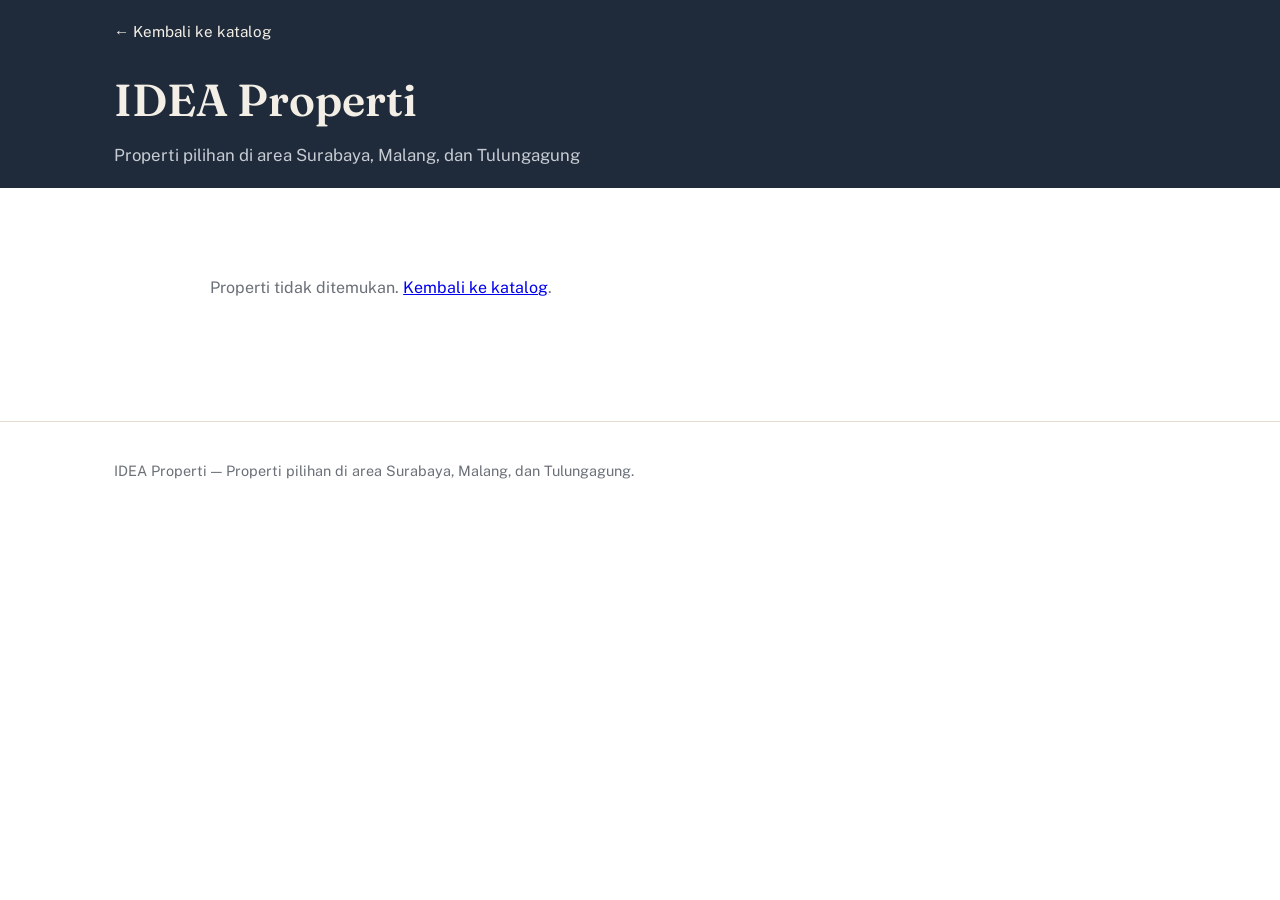
<file: detail.html>
<!DOCTYPE html>
<html lang="id">

<head>
    <meta charset="UTF-8">
    <meta name="viewport" content="width=device-width, initial-scale=1.0">
    <title id="tab-title">Detail Properti</title>
    <link rel="stylesheet" href="style.css">
    <link rel="preconnect" href="https://fonts.googleapis.com">
    <link
        href="https://fonts.googleapis.com/css2?family=Fraunces:opsz,wght@9..144,500;9..144,600&family=Public+Sans:wght@400;500;600&display=swap"
        rel="stylesheet">
</head>

<body>

    <header class="site-header site-header--kecil">
        <div class="wrap">
            <a href="index.html" class="tautan-kembali">← Kembali ke katalog</a>
        </div>
        <div class="wrap" style="margin-top: 20px;">
            <h1>IDEA Properti</h1>
            <p class="tagline">Properti pilihan di area Surabaya, Malang, dan Tulungagung</p>
        </div>
    </header>

    <main class="wrap detail-wrap" id="konten-detail">
        <p class="kosong">Memuat detail properti...</p>
    </main>

    <footer class="site-footer">
        <div class="wrap">
            <p>IDEA Properti — Properti pilihan di area Surabaya, Malang, dan Tulungagung.</p>
        </div>
    </footer>

    <script src="detail.js"></script>
</body>

</html>
</file>
<file: style.css>
:root {
  --navy: #1f2b3a;
  --navy-terang: #33475c;
  --pasir: #f3efe6;
  --terracotta: #b8623f;
  --teks: #22262b;
  --teks-muted: #6b7078;
  --putih: #ffffff;
  --garis: #e2ddd0;
  --radius: 6px;
}

* {
  box-sizing: border-box;
}

body {
  margin: 0;
  font-family: 'Public Sans', sans-serif;
  color: var(--teks);
  background: var(--putih);
  line-height: 1.55;
}

.wrap {
  max-width: 1100px;
  margin: 0 auto;
  padding: 0 24px;
}

/* ---------- Header ---------- */

.site-header {
  background: var(--navy);
  color: var(--pasir);
  padding: 48px 0 40px;
}

.site-header--kecil {
  padding: 20px 0;
}

.site-header h1 {
  font-family: 'Fraunces', serif;
  font-size: clamp(2rem, 5vw, 2.8rem);
  font-weight: 600;
  margin: 0 0 8px;
}

.tagline {
  margin: 0;
  font-size: 1.05rem;
  color: #c7ccd4;
  max-width: 48ch;
}

.tautan-kembali {
  color: var(--pasir);
  text-decoration: none;
  font-size: 0.95rem;
}

.tautan-kembali:hover {
  text-decoration: underline;
}

/* ---------- Toolbar & kategori ---------- */

.toolbar {
  display: flex;
  flex-direction: column;
  gap: 16px;
  margin: 32px 0 28px;
}

#cari {
  width: 100%;
  padding: 12px 16px;
  border: 1px solid var(--garis);
  border-radius: var(--radius);
  font-size: 1rem;
  font-family: inherit;
}

#cari:focus {
  outline: 2px solid var(--navy-terang);
  outline-offset: 1px;
}

.kategori-tabs {
  display: flex;
  flex-wrap: wrap;
  gap: 8px;
}

.tab {
  padding: 8px 16px;
  border: 1px solid var(--garis);
  border-radius: 999px;
  background: transparent;
  font-family: inherit;
  font-size: 0.9rem;
  cursor: pointer;
  color: var(--teks);
}

.tab:hover {
  border-color: var(--navy-terang);
}

.tab.aktif {
  background: var(--navy);
  border-color: var(--navy);
  color: var(--putih);
}

@media (min-width: 640px) {
  .toolbar {
    flex-direction: row;
    align-items: center;
    justify-content: space-between;
  }

  #cari {
    max-width: 280px;
  }
}

/* ---------- Grid & kartu ---------- */

.grid {
  display: grid;
  grid-template-columns: repeat(auto-fill, minmax(250px, 1fr));
  gap: 24px;
  padding-bottom: 56px;
}

.kartu {
  border: 1px solid var(--garis);
  border-radius: var(--radius);
  overflow: hidden;
  display: flex;
  flex-direction: column;
  background: var(--putih);
  text-decoration: none;
  color: inherit;
  transition: border-color 0.15s ease;
}

.kartu:hover {
  border-color: var(--navy-terang);
}

.kartu-gambar {
  aspect-ratio: 4 / 3;
  overflow: hidden;
  background: var(--pasir);
  position: relative;
}

.kartu-gambar img {
  width: 100%;
  height: 100%;
  object-fit: cover;
  display: block;
}

.badge-habis {
  position: absolute;
  top: 10px;
  left: 10px;
  background: var(--teks);
  color: var(--putih);
  font-size: 0.75rem;
  padding: 4px 10px;
  border-radius: 999px;
}

.badge-status {
  position: absolute;
  top: 10px;
  right: 10px;
  background: var(--terracotta);
  color: var(--putih);
  font-size: 0.75rem;
  padding: 4px 10px;
  border-radius: 999px;
}

.badge-status--statik {
  position: static;
  display: inline-block;
  margin-bottom: 12px;
}

.kartu-isi {
  padding: 16px;
  display: flex;
  flex-direction: column;
  gap: 6px;
  flex: 1;
}

.kartu-isi h3 {
  font-family: 'Fraunces', serif;
  font-size: 1.1rem;
  font-weight: 600;
  margin: 0;
}

.lokasi-ringkas {
  font-size: 0.85rem;
  color: var(--teks-muted);
  margin: 0;
}

.spek-ringkas {
  display: flex;
  gap: 10px;
  font-size: 0.8rem;
  color: var(--teks-muted);
  margin: 4px 0;
}

.harga {
  font-size: 1.05rem;
  font-weight: 600;
  color: var(--terracotta);
  margin-top: 4px;
}

.harga--besar {
  font-size: 1.5rem;
}

.kosong {
  text-align: center;
  color: var(--teks-muted);
  padding: 40px 0;
}

.site-footer {
  border-top: 1px solid var(--garis);
  padding: 24px 0 40px;
  color: var(--teks-muted);
  font-size: 0.9rem;
}

/* ---------- Halaman detail ---------- */

.detail-wrap {
  display: grid;
  gap: 32px;
  padding: 32px 24px 64px;
}

.detail-galeri {
  display: flex;
  flex-direction: column;
  gap: 10px;
}

.galeri-utama {
  position: relative;
  aspect-ratio: 4 / 3;
  border-radius: var(--radius);
  overflow: hidden;
  background: var(--pasir);
}

.galeri-utama img {
  width: 100%;
  height: 100%;
  object-fit: cover;
}

.galeri-thumb {
  display: flex;
  gap: 8px;
  overflow-x: auto;
}

.thumb {
  width: 76px;
  height: 60px;
  flex-shrink: 0;
  border: 2px solid transparent;
  border-radius: 4px;
  overflow: hidden;
  padding: 0;
  cursor: pointer;
  background: none;
}

.thumb img {
  width: 100%;
  height: 100%;
  object-fit: cover;
  display: block;
}

.thumb.aktif {
  border-color: var(--navy-terang);
}

.detail-info h1 {
  font-family: 'Fraunces', serif;
  font-size: clamp(1.6rem, 4vw, 2.2rem);
  margin: 0 0 6px;
}

.lokasi-detail {
  color: var(--teks-muted);
  margin: 0 0 12px;
}

.spek-grid {
  display: grid;
  grid-template-columns: repeat(2, 1fr);
  gap: 10px;
  margin: 20px 0;
  padding: 16px;
  background: var(--pasir);
  border-radius: var(--radius);
}

.spek-baris {
  display: flex;
  flex-direction: column;
  font-size: 0.85rem;
}

.spek-baris span {
  color: var(--teks-muted);
}

.spek-baris strong {
  font-size: 1rem;
}

.detail-info h2 {
  font-family: 'Fraunces', serif;
  font-size: 1.2rem;
  margin: 24px 0 8px;
}

.deskripsi {
  color: var(--teks);
}

.peta-bungkus {
  border-radius: var(--radius);
  overflow: hidden;
  border: 1px solid var(--garis);
}

.tautan-peta {
  display: inline-block;
  margin-top: 8px;
  font-size: 0.9rem;
  color: var(--navy-terang);
  text-decoration: none;
}

.tautan-peta:hover {
  text-decoration: underline;
}

.tombol-pesan {
  display: inline-block;
  margin-top: 10px;
  padding: 10px 14px;
  text-align: center;
  background: var(--navy-terang);
  color: var(--putih);
  border-radius: var(--radius);
  text-decoration: none;
  font-size: 0.9rem;
  font-weight: 500;
}

.tombol-pesan:hover {
  background: var(--navy);
}

.tombol-pesan.nonaktif {
  background: #cfcabb;
  color: #7a7565;
  pointer-events: none;
}

.tombol-pesan--besar {
  display: block;
  margin-top: 28px;
  padding: 16px;
  font-size: 1.05rem;
  text-align: center;
}

@media (min-width: 820px) {
  .detail-wrap {
    grid-template-columns: 1.1fr 1fr;
    align-items: start;
  }
}
</file>
